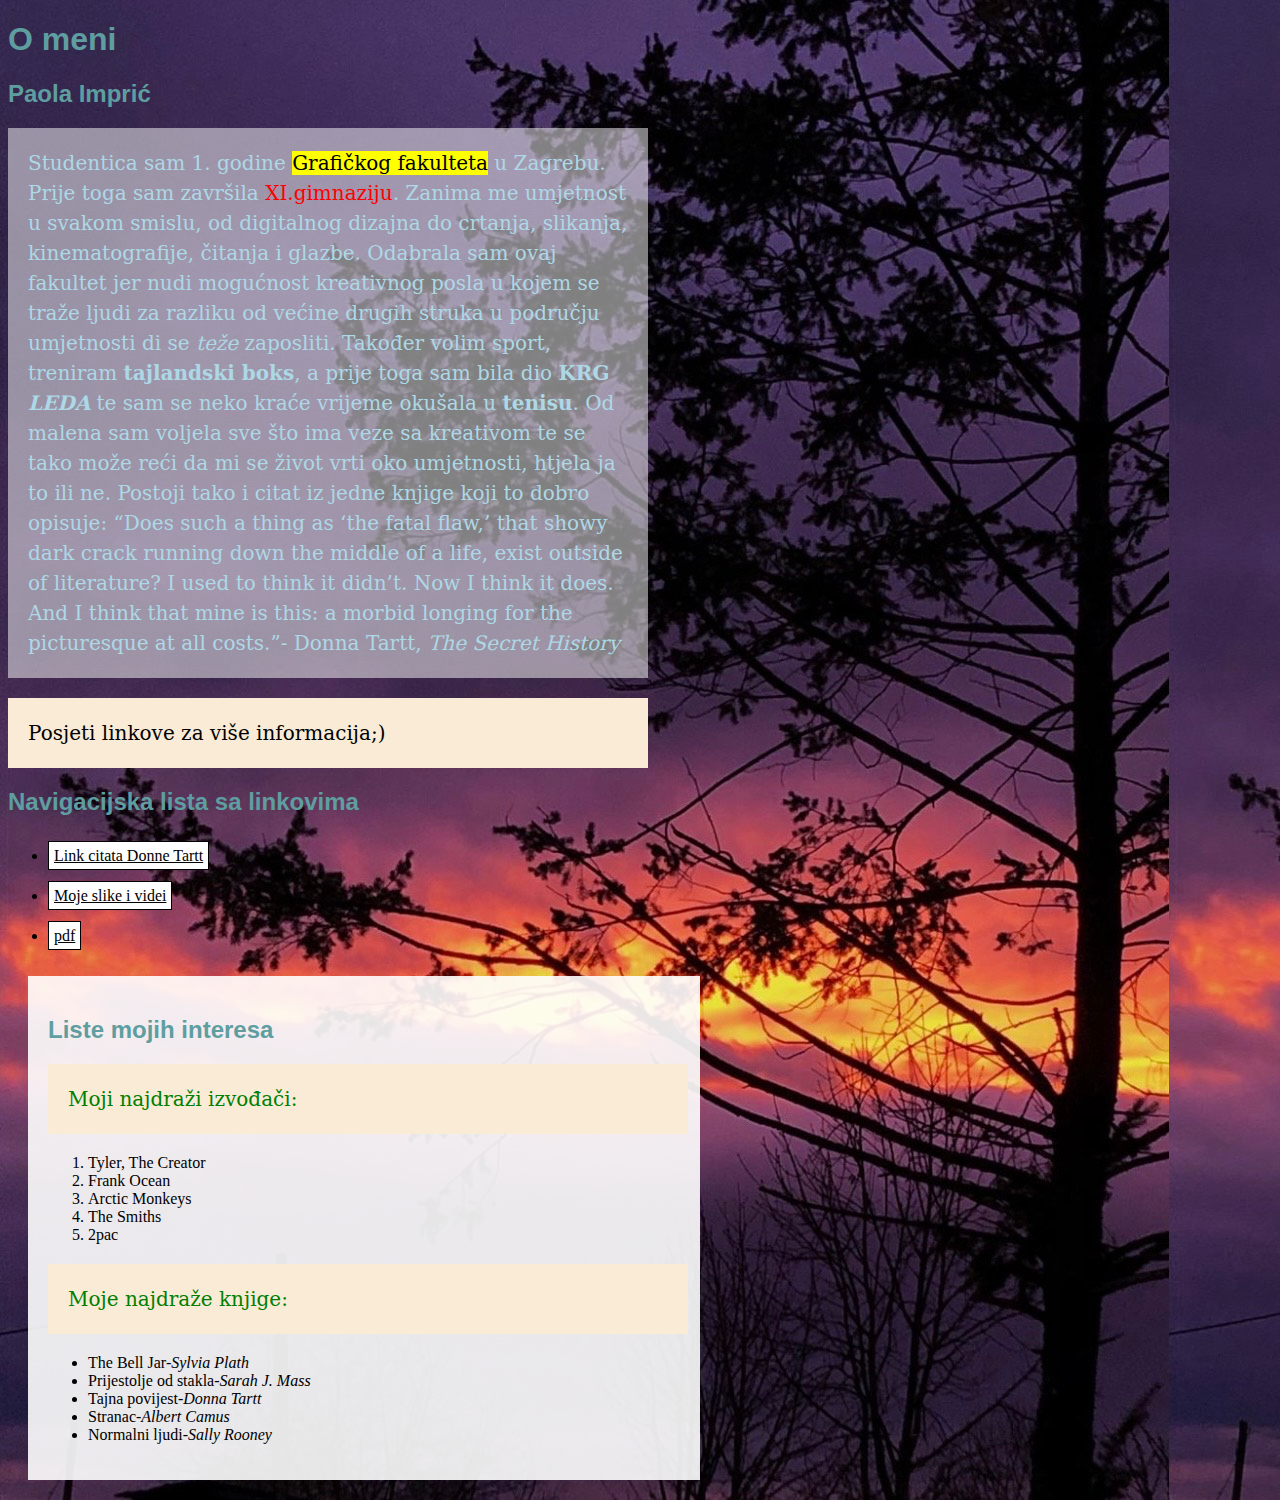
<file: index.html>
<!DOCTYPE html>
<html>
<head>
	<title>moj html dokument</title>
		<link rel="stylesheet" href="stil.css"/>
</head>
<body class="pozadina">
	<h1>O meni</h1>
	<h2>Paola Imprić</h2>
	<p class="paragraf_2">Studentica sam 1. godine <mark>Grafičkog fakulteta</mark> u Zagrebu. Prije toga sam završila <span style="color:red">XI.gimnaziju</span>. Zanima me umjetnost u svakom smislu, od digitalnog dizajna do crtanja, slikanja, kinematografije, čitanja i glazbe. Odabrala sam ovaj fakultet jer nudi mogućnost kreativnog posla u kojem se traže ljudi za razliku od većine drugih struka u području umjetnosti di se <i>teže</i> zaposliti. Također volim sport, treniram <b>tajlandski boks</b>, a prije toga sam bila dio <b>KRG <i>LEDA</i></b> te sam se neko kraće vrijeme okušala u <b>tenisu</b>.
	Od malena sam voljela sve što ima veze sa kreativom te se tako može reći da mi se život vrti oko umjetnosti, htjela ja to ili ne. Postoji tako i citat iz jedne knjige koji to dobro opisuje: <q>Does such a thing as ‘the fatal flaw,’ that showy dark crack running down the middle of a life, exist outside of literature? I used to think it didn’t. Now I think it does. And I think that mine is this: a morbid longing for the picturesque at all costs.</q>- Donna Tartt, <i>The Secret History</i>
	</p>
	<p style="color:black ;">Posjeti linkove za više informacija;)</p>
	
	<h2>Navigacijska lista sa linkovima</h2>
	<nav>
		<ul>
			<li><a href="https://www.sparknotes.com/lit/the-secret-history/quotes/">Link citata Donne Tartt</a></li>
			<li><a href="vjezba1.html">Moje slike i videi</a></li>
			<li><a href="Dokumenti/vjezba8_Premiere_Photoshop.pdf">pdf</a></li>
		</ul>
	</nav>
	<div class="novi_blok">
	<h2>Liste mojih interesa</h2>
	<p>Moji najdraži izvođači:</p>
	<ol>
		<li>Tyler, The Creator</li>
		<li>Frank Ocean</li>
		<li>Arctic Monkeys</li>
		<li>The Smiths</li>
		<li>2pac</li>
	</ol>
	<p>Moje najdraže knjige:</p>
	<ul>
		<li>The Bell Jar-<i>Sylvia Plath</i></li></li>
		<li>Prijestolje od stakla-<i>Sarah J. Mass</i></li>
		<li>Tajna povijest-<i>Donna Tartt</i></li>
		<li>Stranac-<i>Albert Camus</i></li>
		<li>Normalni ljudi-<i>Sally Rooney</i></li>
	</ul>
	</div>
	
</body>
</html>
</file>
<file: stil.css>
@charset "utf-8";
/* CSS Document*/
p {
	color: green;
	font-family: Constantia, "Lucida Bright", "DejaVu Serif", Georgia, "serif";
	font-size: 20px;
	line-height: 30px;
	width: 600px;
	background-color: antiquewhite;
	padding: 20px;
}
.paragraf_2 {color:lightblue; background-color: rgba(255, 255, 255, 0.5)}
.novi_blok {
	background-color: rgba(255, 255, 255, 0.9); 
	padding:20px;
	margin: 20px;
	width:50%;
}
h1, h2{
	font-family: Gotham, "Helvetica Neue", Helvetica, Arial, "sans-serif";
	color:cadetblue;
}

span{color: RGB(255, 0, 255);}
.pozadina{
	background-image: url("slike/07.jpg");
	background-color: darkcyan;
}
.drugapozadina {
	background-color: darkgray;
}
a:link {
	color: black;
	background-color: white;
	padding: 5px;
	line-height: 40px;
	border: 1px solid #000000;
}
a:hover{
	background-color: darkgray;
}
img {
	height: 200px;
}
</file>
